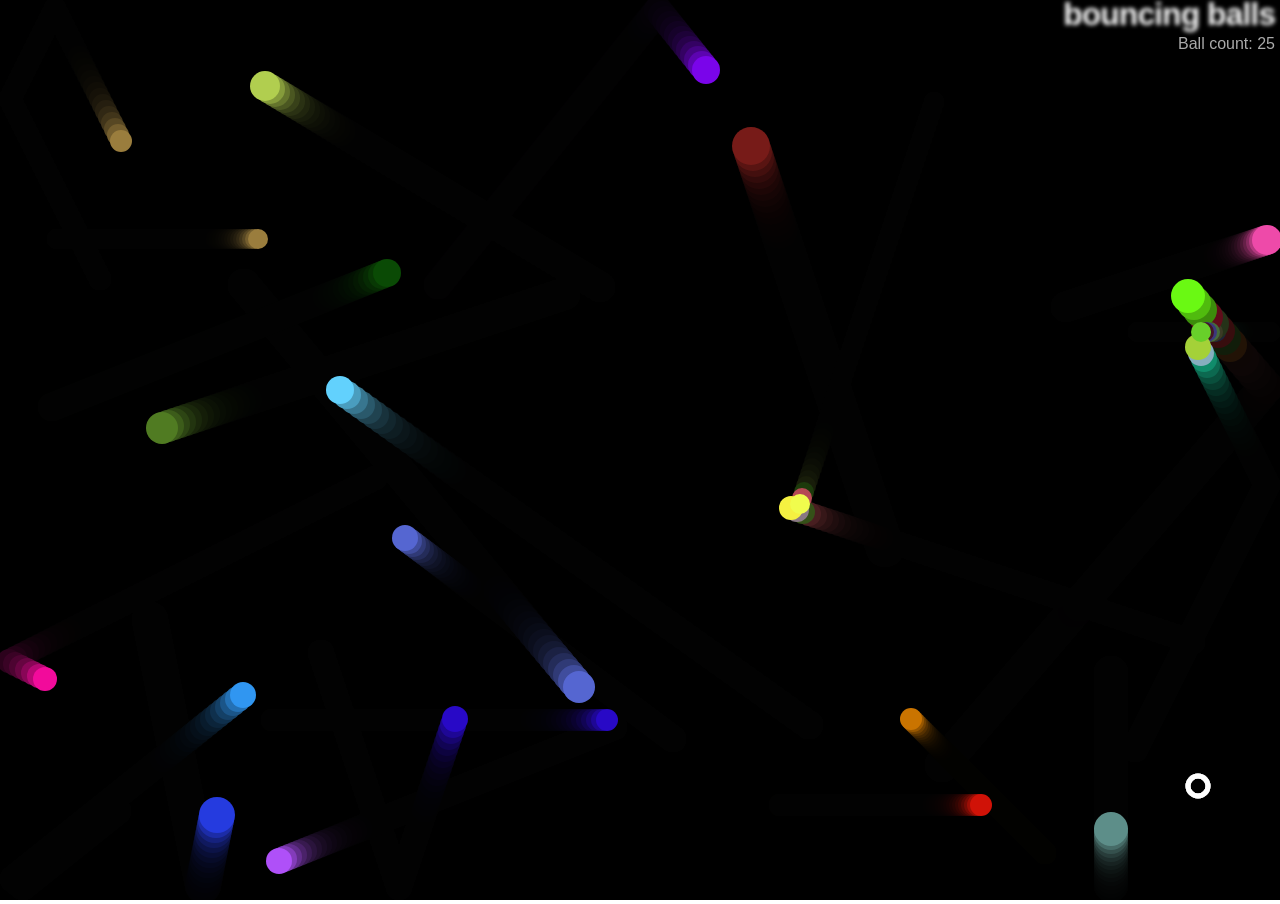
<file: Bouncing Balls/index.html>
<!DOCTYPE html>
<html>

<head>
  <meta charset="utf-8">
  <title>Bouncing balls</title>
  <link rel="stylesheet" href="style.css">
</head>

<body>
  <h1>bouncing balls</h1>
  <p></p>
  <canvas></canvas>

  <script src="main.js"></script>
</body>

</html>
</file>
<file: Bouncing Balls/style.css>
html, body {
  margin: 0;
}

html {
  font-family: 'Helvetica Neue', Helvetica, Arial, sans-serif;
  height: 100%;
}

body {
  overflow: hidden;
  height: inherit;
}

h1 {
  font-size: 2rem;
  letter-spacing: -1px;
  position: absolute;
  margin: 0;
  top: -4px;
  right: 5px;

  color: transparent;
  text-shadow: 0 0 4px white;
}

p {
  position: absolute;
  margin: 0;
  top: 35px;
  right: 5px;
  color: #aaa;
}


cause some error please
</file>
